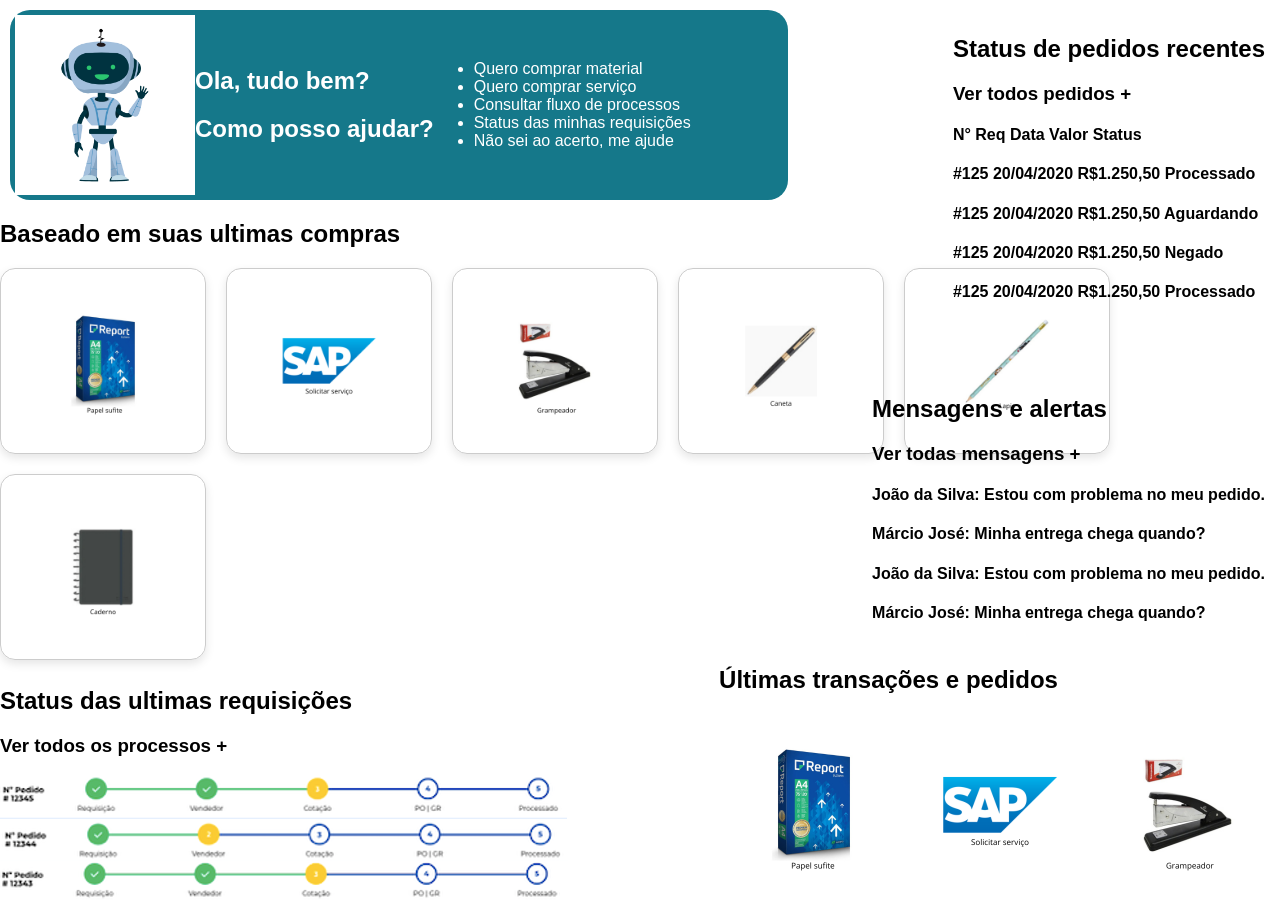
<file: index.html>
<html lang="en">
<head>
    <meta charset="UTF-8">
    <meta name="viewport" content="width=device-width, initial-scale=1.0">
    <title>Site de organização</title>
    <link rel="stylesheet" href="style.css">
</head>

<body>

    <header>
<nav id="navbar">
    <img id="icon" src="assets/image/robo.gif" alt="Inicial gif do site">

    <div class="header-center">
        <h1>Ola, tudo bem?</h1>
    <h2>Como posso ajudar?</h2>

    </div>

    
    <ul id="Menu">
        <li>Quero comprar material</li>
        <li>Quero comprar serviço</li>
        <li>Consultar fluxo de processos</li>
        <li>Status das minhas requisições</li>
        <li>Não sei ao acerto, me ajude</li>
    </ul>
</nav>

    </header>

    <main>
        <section id="compras">
  <h2 class="section-title">Baseado em suas ultimas compras</h2>

  <div class="compras-container">

    <div class="compras">
      <img src="assets/image/A4 (1).png" alt="A4">
    </div>

    <div class="compras">
      <img src="assets/image/sap.png" alt="sap">
    </div>

    <div class="compras">
      <img src="assets/image/grampeador (1).png" alt="grampeador">
    </div>

    <div class="compras">
      <img src="assets/image/sap (1).png" alt="sap">
    </div>

    <div class="compras">
      <img src="assets/image/lapis.png" alt="lapis">
    </div>

    <div class="compras">
      <img src="assets/image/Caderno.png" alt="caderno">
    </div>

  </div>

<section id="requisições">
    <h1 class="pequeno"></h1>
    <h2>Status das ultimas requisições</h2>
    <h3>Ver todos os processos +</h3>


    <div class="pequeno">
        <img src="assets/image/Status 1.png" alt="status 1">
    </div>

    <div class="pequeno">
        <img src="assets/image/Status 2.png" alt="status 2">
    </div>

    <div class="pequeno">
        <img src="assets/image/status 3.png" alt="status 3">
    </div>
    

</section>
</section>
        
        
        <section id="mensagens">
            <h2>Mensagens e alertas</h2>
            <h3>Ver todas mensagens +</h3>
            <div class="mensagens"></div>
            <h4>João da Silva: Estou com problema no meu pedido.</h4> 
            <h4>Márcio José: Minha entrega chega quando?</h4>
            <h4>João da Silva: Estou com problema no meu pedido.</h4> 
            <h4>Márcio José: Minha entrega chega quando?</h4>
         

        <section id="status">
            <h2>Status de pedidos recentes</h2>
            <h3>Ver todos pedidos +</h3>
            <h4>N° Req       Data        Valor      Status</h4>
            <div class="status"></div>
            <h4>#125     20/04/2020    R$1.250,50     Processado</h4>
            <h4>#125 20/04/2020 R$1.250,50 Aguardando</h4>
            <h4>#125 20/04/2020 R$1.250,50 Negado</h4>
            <h4>#125 20/04/2020 R$1.250,50 Processado</h4>
        
        
        <section id="pedidos">
            <h2>Últimas transações e pedidos</h2>
            <div class="pedidos"></div>
            <img class="pedidos" src="assets/image/A4 (1).png" alt="A4">
            <img src="assets/image/sap.png" alt="sap">
            <img src="assets/image/grampeador (1).png" alt="grampeador">
            
            


        </section>
    </main>
    
</body>
</html>
</file>
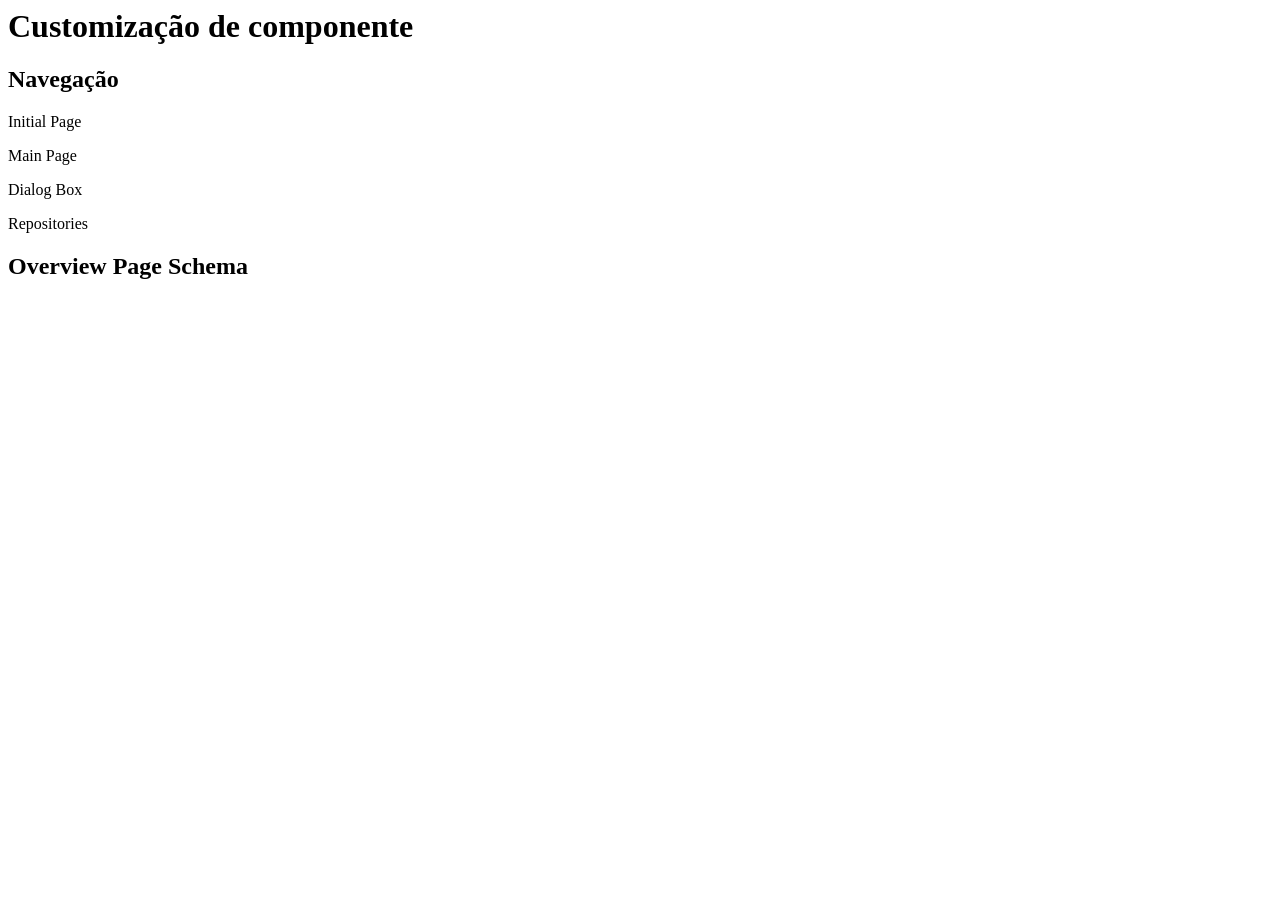
<file: index1.html>
<html lang="en">
<head>
    <meta charset="UTF-8">
    <meta name="viewport" content="width=device-width, initial-scale=1.0">
    <title>Tela 1</title>
</head>
<body>
    
    <div class="topo">
        <h1>Customização de componente</h1>
    </div>

    <div class="menu">
        <h2>Navegação</h2>
        <p>Initial Page</p>
        <p>Main Page</p>
        <p>Dialog Box</p>
        <p>Repositories</p>
    </div>

    <div class="conteudo">
        <h2>Overview Page Schema</h2>
</file>
<file: style.css>
#icon{
    width: 180px;
    height: auto;
}

#Menu{
    padding-right: 10px;
}

body{
    margin: 0px;
    padding: 0px;
    background-color: rgb(255, 255, 255);
    font-family: 'Segoe UI', Tahoma, Geneva, Verdana, sans-serif;
}

#navbar{
    display: flex;
    justify-content: flex-start;
    align-items: center;
    padding: 5px;
    background-color: rgb(21, 120, 138);
    color: white;
    border-radius: 20px;
    width: 60%;
    margin-left: 40px auto;
    margin: 10px;
}

.compras{
    width: 180px;
    min-height: 160px;
    border: 1px solid #ccc;
    border-radius: 15px;
    box-shadow: 0 4px 10px rgba(0, 0, 0 , 0.1);
    padding: 12px;

    display: flex;
    flex-direction: column;
    align-items: center;
    justify-content: center;

    
}
#pedidos{
position: fixed;
bottom: 0px;
right: 0px;
}

#status{
position: fixed;    
right: 0px;
top: 0px;
}

#mensagens{
top: 30%;
right: 0px;
position: fixed;
}

.compras-container{
    display: flex;
    gap: 20px;
    flex-wrap: wrap;
}

.compras img{
    width: 150px;
    height: auto;
    display: flex;
}

#pedidos{
position: fixed;
bottom: 0px;
right: 0px;
}

#status{
position: fixed;    
right: 0px;
top: 0px;
padding: 15px;
margin-bottom: 20px;

}

#mensagens{
top: 40%;
right: 0px;
position: fixed;
padding: 15px;
margin-bottom: 20px;

}

#requisições{
position: fixed;
bottom: 0px;
left: 0px;
}

tela 1

body {
    font-family: Arial;
    margin: 0;
    background-color: #f0f0f0;
}
.
</file>
